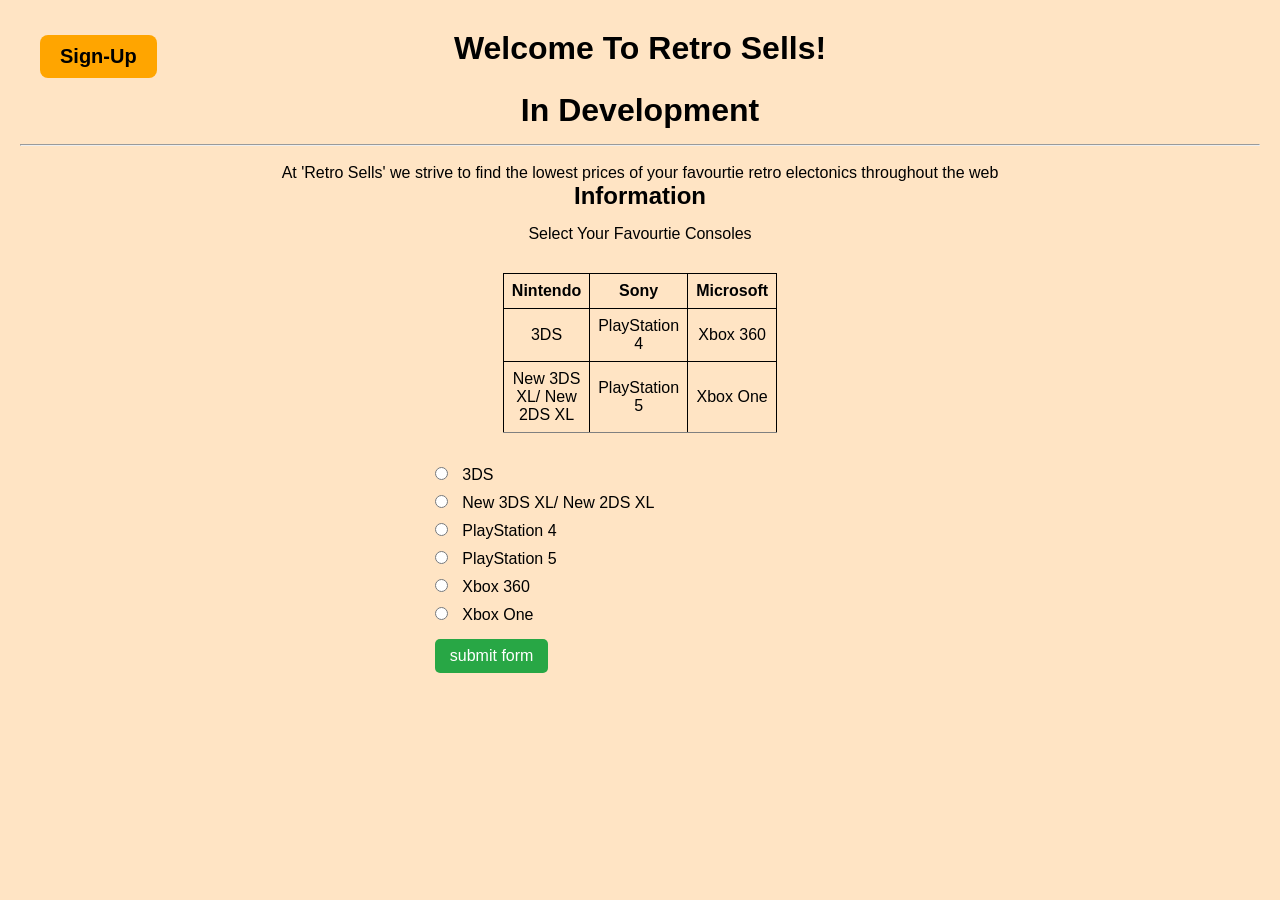
<file: index.html>
<!DOCTYPE html>

<html>

    <head>

        <link rel="stylesheet" href="styles.css">

        <script src="script.js">



        </script>

        <title>Retro Sells</title>
        
        <style>

        </style>

    </head>

    <body>

        <div class="header-container">
            <a href="account.html" class="account">Sign-Up</a>
            <h1>Welcome To Retro Sells!</h1>

        </div>
        


        <h1>In Development</h1>
        <hr><br>

        <p>At 'Retro Sells' we strive to find the lowest prices of your favourtie retro electonics
             throughout the web</p>

        <h2>Information</h2>
        <p>Select Your Favourtie Consoles</p>
        
        <form>

            <table border="1" cellspacing="1" cellpadding="4">
                <tr>
                    <th>Nintendo</th>
                    <th>Sony</th>
                    <th>Microsoft</th>
                    
                </tr>

                <tr>
                    <td>3DS</td>
                    <td>PlayStation 4</td>
                    <td>Xbox 360</td>
                </tr>
                    <td>New 3DS XL/ New 2DS XL</td>
                    <td>PlayStation 5</td>
                    <td>Xbox One</td>
                <tr>

            </table>
            <br>

            <input type="radio" name="info" id="info-1">
            <label for="info-1">3DS</label> <br>

            <input type="radio" name="info" id="info-2">
            <label for="info-2">New 3DS XL/ New 2DS XL</label><br>

            <input type="radio" name="info" id="info-3">
            <label for="info-3">PlayStation 4</label><br>

            <input type="radio" name="info" id="info-4">
            <label for="info-4">PlayStation 5</label><br>

            <input type="radio" name="info" id="info-5">
            <label for="info-5">Xbox 360</label><br>

            <input type="radio" id="info-6">
            <label for="info-6">Xbox One</label><br>

            <input type="submit" value="submit form" id="submit-button" onclick="popup()">

        </form>



    </body>



</html>
</file>
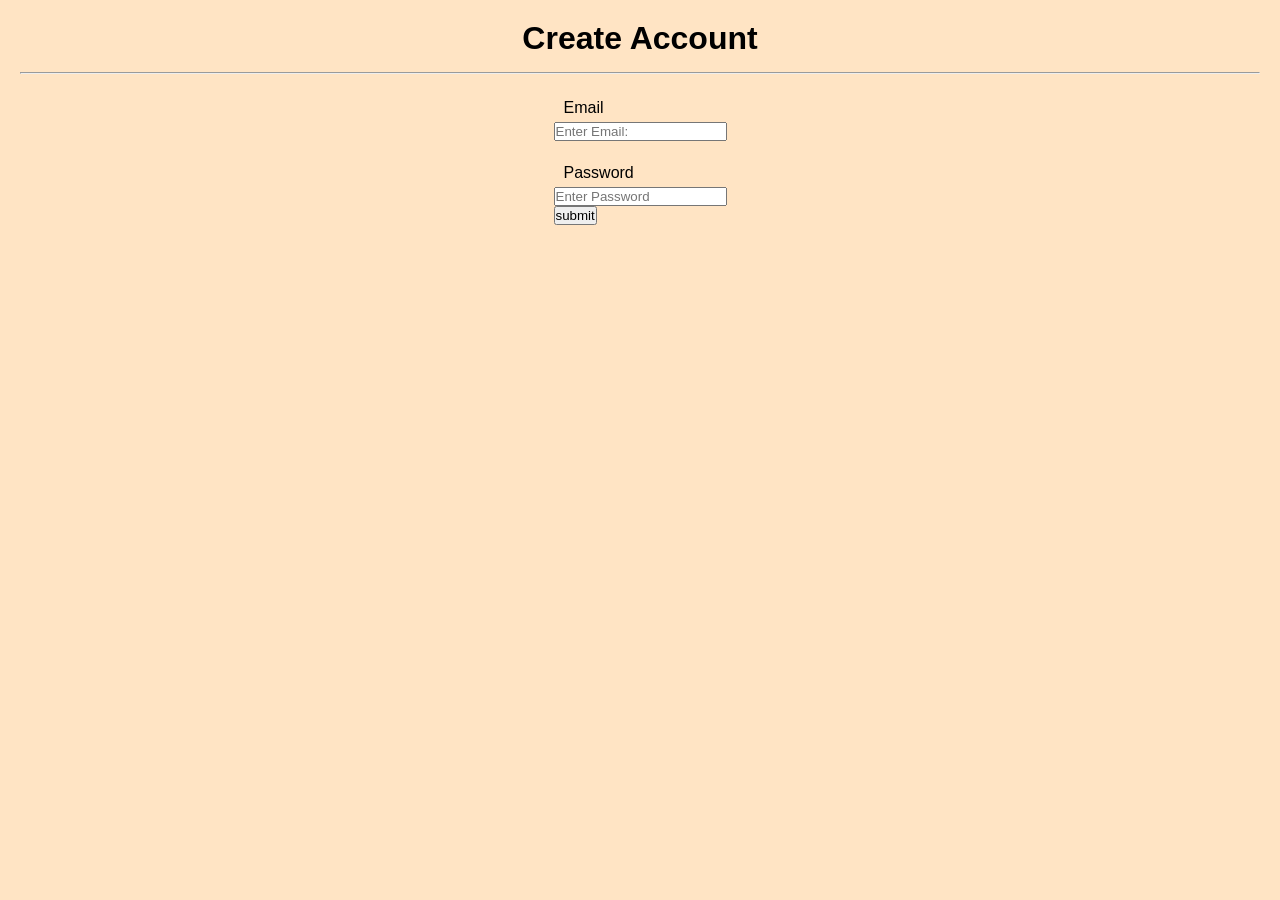
<file: account.html>
<html>

    <head>

        <link rel="stylesheet" href="styles.css">

        <style>
            
            

        </style>


        <script>


        </script>
    </head>

    <body style="text-align: center;">
        <h1>Create Account</h1><hr>

        <form action="info.txt">

            <label for="email">Email</label><br>
            <input type="text" placeholder="Enter Email:" id="email"><br>
            <br>

            <label for="password">Password</label><br>
            <input type="text" placeholder="Enter Password" id="pass"><br>

            <input type="button" id="submit" value="submit">
            





        </form>







    </body>
    

</html>
</file>
<file: styles.css>
* {
    color: black;
    box-sizing: border-box; /* Ensures padding/border don’t affect width */
    margin: 0;
    padding: 0;
    font-family: Arial, sans-serif;
}

/* Page Background */
body {
    background-color: bisque;
    text-align: center;
    padding: 20px;
}

/* Headings */
h1, h2 {
    text-align: center;
    margin-bottom: 15px;
}

/* Labels */
label {
    display: inline-block;
    padding: 5px 10px;
    cursor: pointer;
    transition: background-color 0.3s ease-in-out;
}

label:hover {
    background-color: pink;
}

#email:hover,
#pass:hover {
    background-color: cyan;
}


.account:hover {
    background-color: darkorange;
    transform: scale(1.05);
}

form {
    margin-top: 20px;
    display: inline-block;
    text-align: left;
}

table {
    margin: 10px auto;
    border-collapse: collapse;
    width: 60%;
}

th, td {
    border: 1px solid black;
    padding: 8px;
    text-align: center;
}

#submit-button {
    margin-top: 10px;
    padding: 8px 15px;
    font-size: 16px;
    border: none;
    border-radius: 5px;
    background-color: #28a745;
    color: white;
    cursor: pointer;
    transition: background-color 0.3s ease-in-out, transform 0.2s;
}

#submit-button:hover {
    background-color: #218838;
    transform: scale(1.05);
}

.header-container {
    display: flex;
    align-items: center;
    justify-content: center; /* Centers the h1 */
    position: relative;
    padding: 10px 20px;
}

.account {
    position: absolute;
    left: 20px; /* Keeps it on the left side */
    font-size: 20px;
    font-weight: bold;
    text-decoration: none;
    color: black;
    display: inline-block;
    padding: 10px 20px;
    border-radius: 8px;
    background-color: orange;
    transition: background-color 0.3s ease-in-out, transform 0.2s;
}

.account:hover {
    background-color: darkorange;
    transform: scale(1.05);
}
</file>
